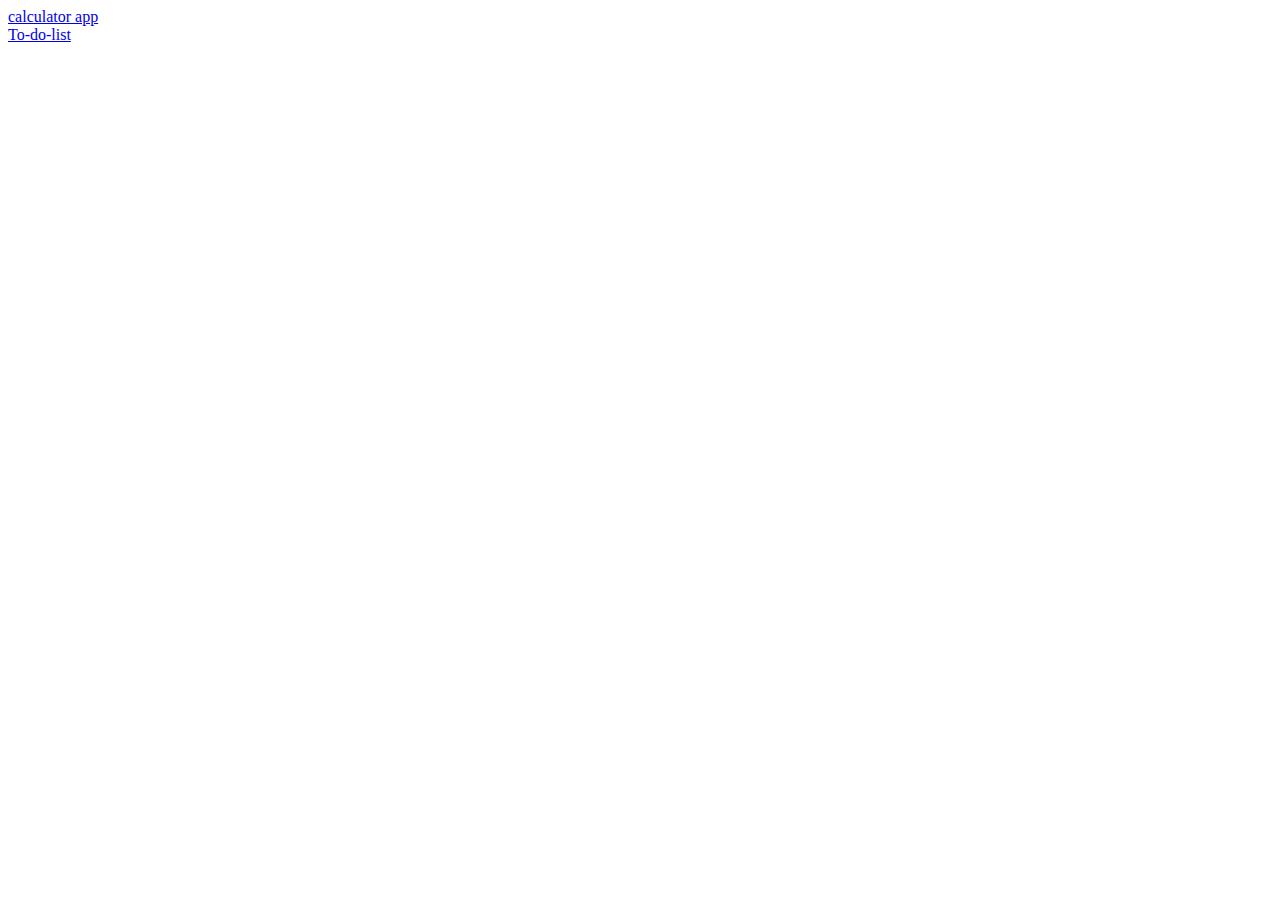
<file: index.html>
<!DOCTYPE html>
<html lang="en">
<head>
    <meta charset="UTF-8">
    <meta name="viewport" content="width=device-width, initial-scale=1.0">
    <title>Document</title>
</head>
<body>
    <a href="calculator app/index.html">calculator app</a><br>

    <a href="to-do-list/index.html">To-do-list</a><br>

</body>
</html>
</file>
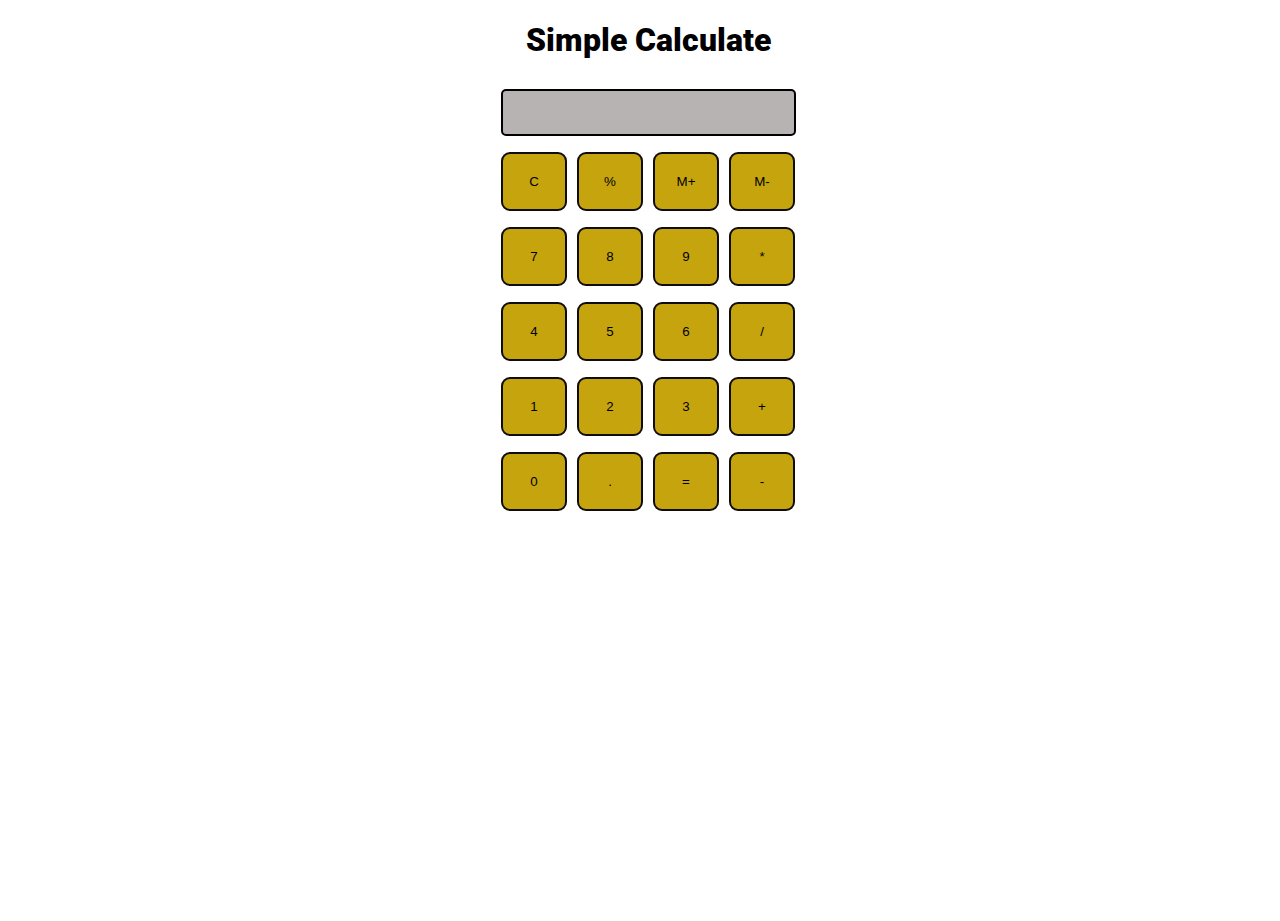
<file: calculator app/index.html>
<!DOCTYPE html>
<html>

<head>
  <meta charset="utf-8">
  <meta name="viewport" content="width=device-width">
  <title>calculator</title>
  <link href="calculator.css" rel="stylesheet">
</head>

<body>
  <h1 class="text-center"><b>Simple Calculate</b></h1>
  <div class="container flex flex-col items-center mx-auto m-w-20 ">
    <div class="row">
      <input class="input" type="text">
    </div>
    <div class="row">
      <button class="button">C</button>
      <button class="button">%</button>
      <button class="button">M+</button>
      <button class="button">M-</button>
    </div>
    <div class="row">
      <button class="button">7</button>
      <button class="button">8</button>
      <button class="button">9</button>
      <button class="button">*</button>
    </div>
    <div class="row">
      <button class="button">4</button>
      <button class="button">5</button>
      <button class="button">6</button>
      <button class="button">/</button>
    </div>
    <div class="row">
      <button class="button">1</button>
      <button class="button">2</button>
      <button class="button">3</button>
      <button class="button">+</button>
    </div>
    <div class="row">
      <button class="button">0</button>
      <button class="button">.</button>
      <button class="button">=</button>
      <button class="button">-</button>
    </div>
  </div>
  <script src="script.js"></script>
</body>

</html>
</file>
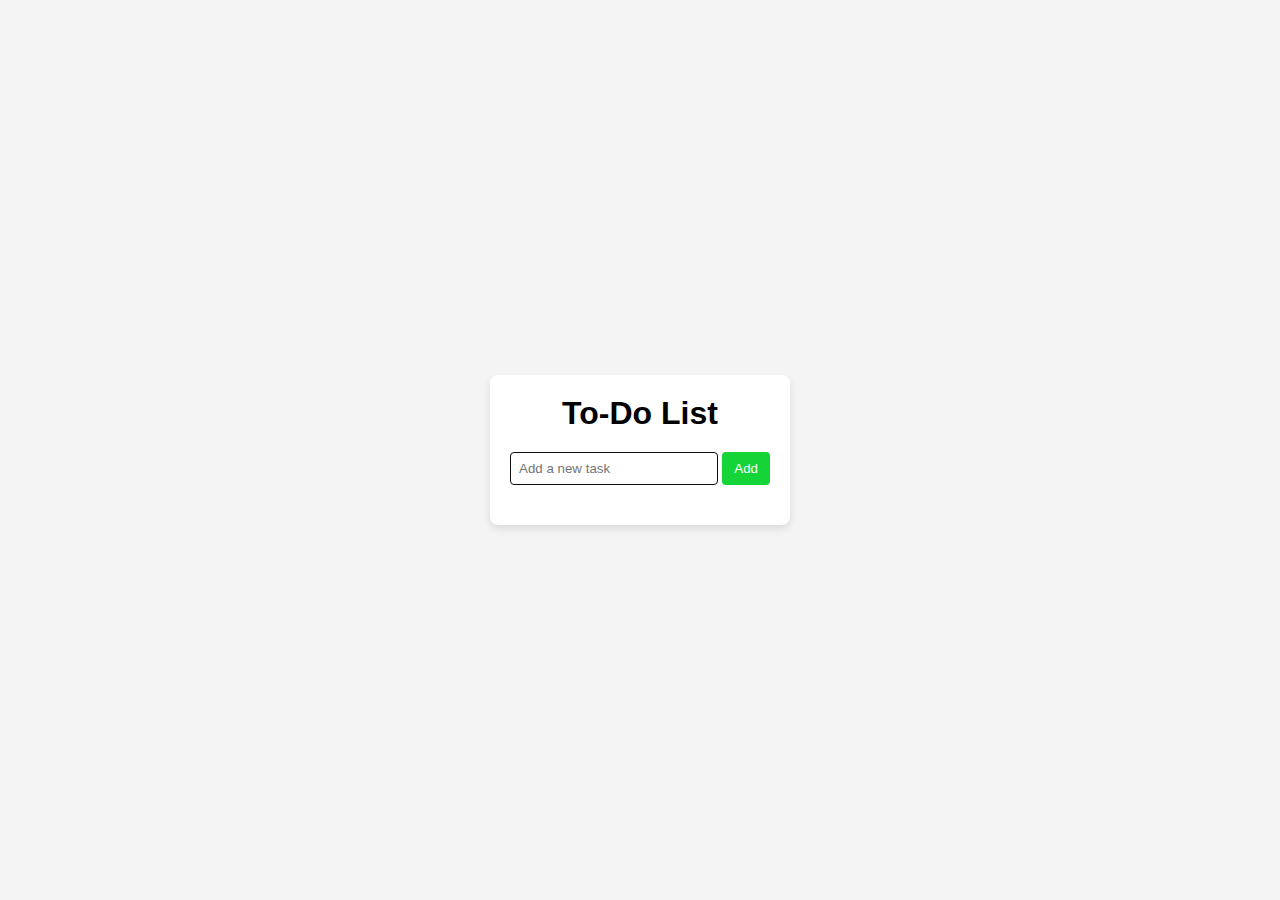
<file: to-do-list/index.html>
<!DOCTYPE html>
<html lang="en">
<head>
    <meta charset="UTF-8">
    <meta name="viewport" content="width=device-width, initial-scale=1.0">
    <title>To-Do List App</title>
    <link rel="stylesheet" href="list.css">
</head>
<body>
    <div class="container">
        <h1>To-Do List</h1>
        <div class="input-section">
            <input type="text" id="todo-input" placeholder="Add a new task">
            <button onclick="addTodo()">Add</button>
        </div>
        <ul id="todo-list"></ul>
    </div>
    
    <script src="list.js"></script>
</body>
</html>
</file>
<file: calculator app/calculator.css>
@import url('https://fonts.googleapis.com/css2?family=Roboto:wght@300&family=Ubuntu:wght@300&display=swap');
html, body {
  height: 100%;
  width: 100%;
  font-family: 'Roboto', sans-serif; 
}

.button{
  width: 66px;
  padding: 20px;
  margin: 0 3px;
  border: 2px solid rgb(15, 12, 12);
  border-radius: 9px;
  cursor: pointer;
  box-shadow: 5px;
  background-color: rgb(198, 164, 14);
}

.row{
  margin: 8px 0;
 
}

.row input{
  width: 291px;
  font-size: 20px;
    margin: 0;
    padding: 10px 0px;
    border: 2px solid black;
    border-radius: 5px;
}
.text-center{
  text-align: center;
}

.bg-red{
  background: red;
}

.mx-auto{
  margin: auto;
}

.flex{
  display:flex;
} 
.flex-col{
  flex-direction: column;
}
.input{
  background-color: rgb(184, 179, 179);
}
.items-center{
  align-items: center;
}
</file>
<file: to-do-list/list.css>
* {
    margin: 0;
    padding: 0;
    box-sizing: border-box;
}

body {
    font-family: Arial, sans-serif;
    background-color: #f4f4f4;
    display: flex;
    justify-content: center;
    align-items: center;
    height: 100vh;
}

.container {
    background-color: white;
    padding: 20px;
    border-radius: 8px;
    box-shadow: 0 4px 8px rgba(0, 0, 0, 0.1);
    width: 300px;
    text-align: center;
}

h1 {
    margin-bottom: 20px;
}

.input-section {
    display: flex;
    justify-content: space-between;
}

input {
    width: 80%;
    padding: 8px;
    border: 1px solid #120b0b;
    border-radius: 4px;
}

button {
    padding: 8px 12px;
    border: none;
    background-color: #14d437;
    color: white;
    cursor: pointer;
    border-radius: 4px;
}

button:hover {
    background-color: #3c9914;
}

ul {
    list-style-type: none;
    margin-top: 20px;
    padding: 0;
}

li {
    background-color: #f7e9e9;
    padding: 10px;
    margin-bottom: 10px;
    border: 1px solid #ddd;
    border-radius: 4px;
    display: flex;
    justify-content: space-between;
    align-items: center;
}

.delete-btn {
    background-color: #d9534f;
    border: none;
    color: white;
    padding: 5px;
    cursor: pointer;
    border-radius: 4px;
}

.delete-btn:hover {
    background-color: #c9302c;
}
</file>
